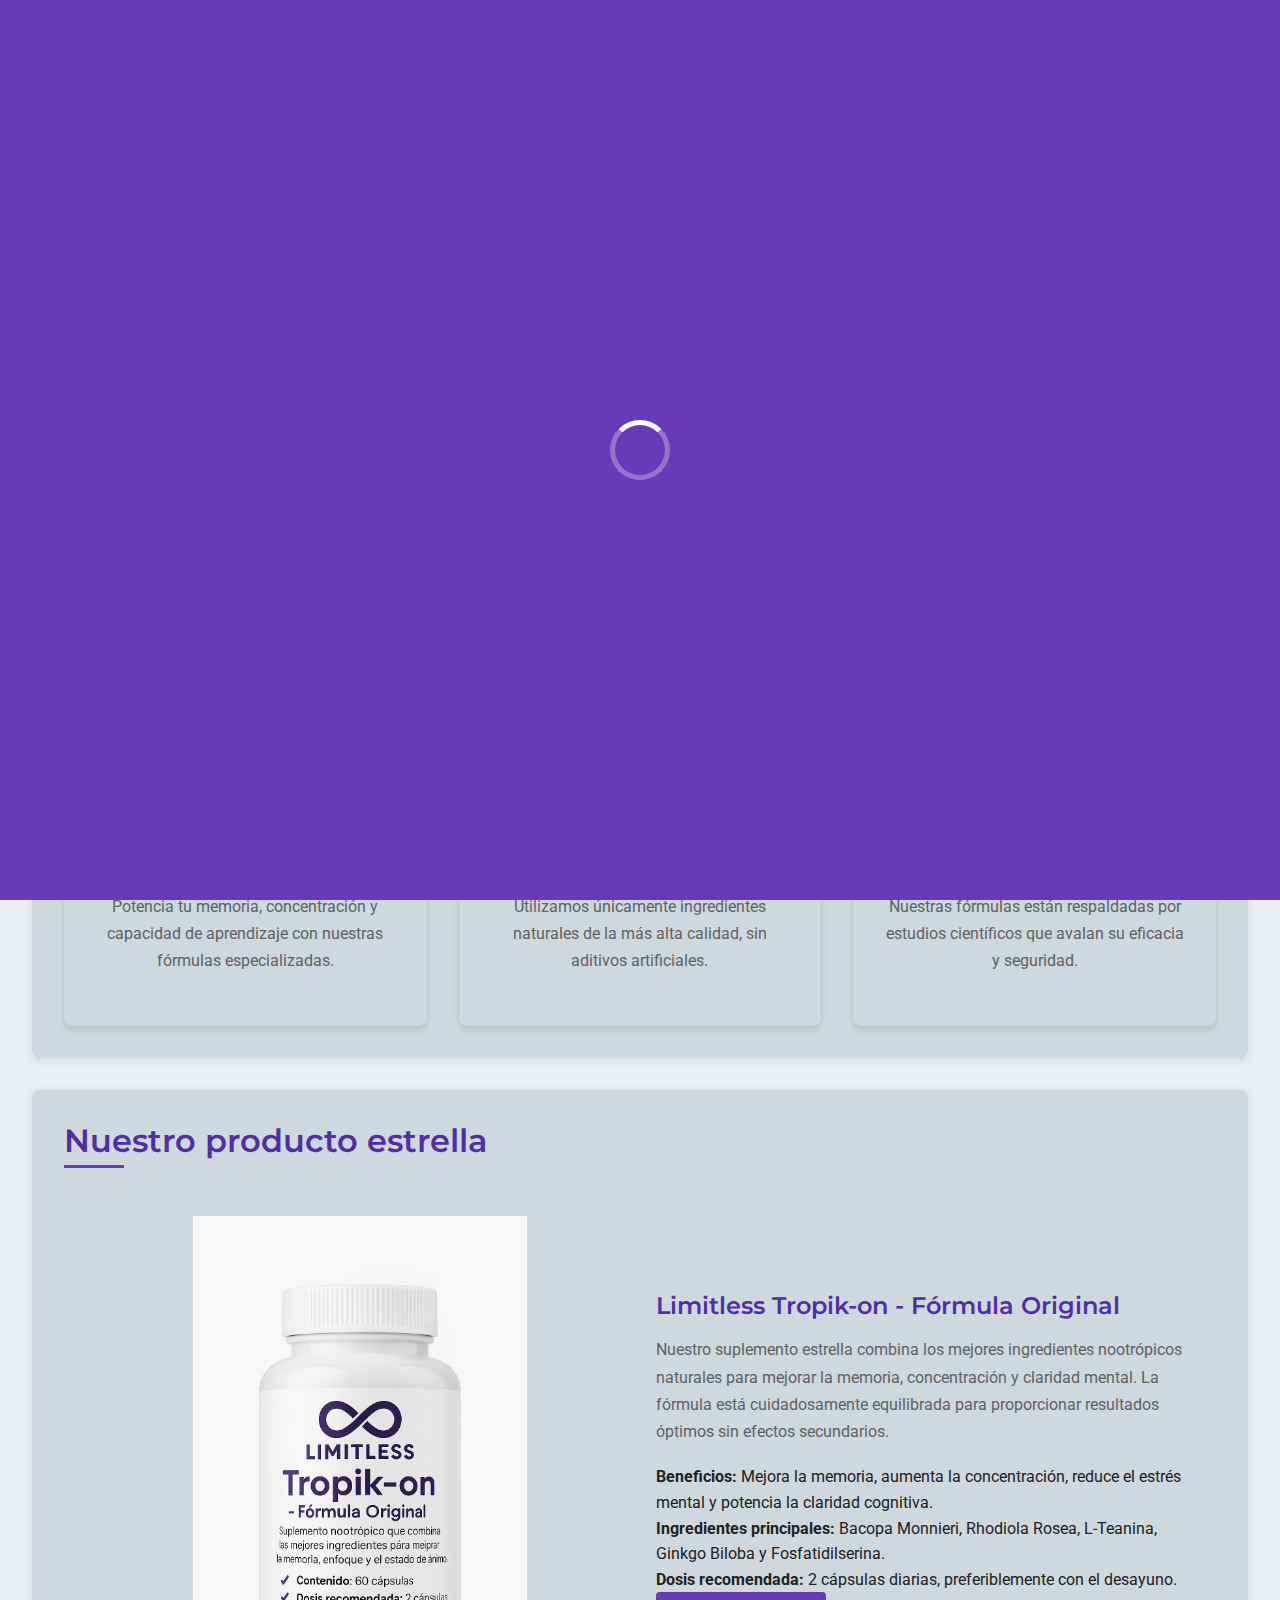
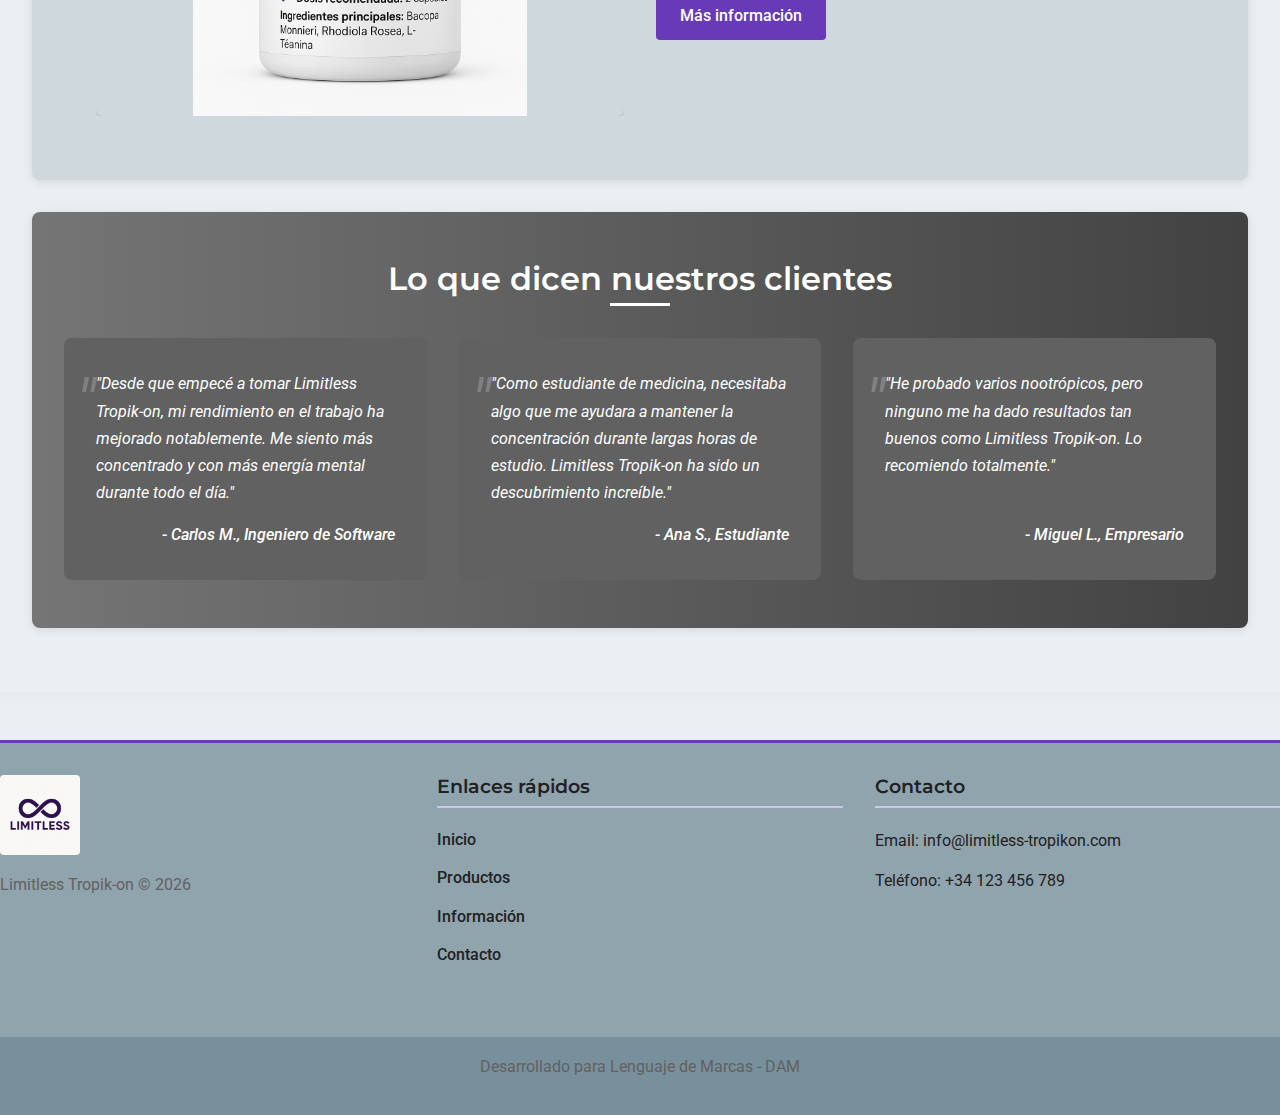
<file: index.html>
<!DOCTYPE html>
<html lang="es">
<head>
    <meta charset="UTF-8">
    <meta name="viewport" content="width=device-width, initial-scale=1.0">
    <title>Limitless Tropik-on | Suplementos Nootrópicos</title>
    <link rel="stylesheet" href="css/styles.css">
    <link rel="stylesheet" href="https://cdnjs.cloudflare.com/ajax/libs/font-awesome/6.4.0/css/all.min.css">
</head>
<body class="page-grid">
    <header>
        <div class="logo-container">
            <img src="img/logo.png" alt="Logo Limitless Tropik-on" class="logo">
            <h1>Limitless Tropik-on</h1>
        </div>
        <button class="mobile-menu-btn">☰</button>
    </header>
    
    <nav>
        <ul>
            <li><a href="index.html">Inicio</a></li>
            <li><a href="productos.html">Productos</a></li>
            <li><a href="informacion.html">Información</a></li>
            <li><a href="contacto.html">Contacto</a></li>
        </ul>
    </nav>
    
    <main>
        <section class="hero fade-in">
            <h2>Desbloquea todo tu potencial mental</h2>
            <p>Descubre nuestra gama de suplementos nootrópicos diseñados para mejorar tu rendimiento cognitivo, memoria y concentración de forma natural.</p>
            <a href="productos.html" class="btn">Ver productos</a>
        </section>
        
        <section class="beneficios">
            <h2>¿Por qué elegir Limitless Tropik-on?</h2>
            <p>Nuestros suplementos están diseñados con los mejores ingredientes naturales para potenciar tu rendimiento cognitivo sin efectos secundarios.</p>
            
            <div class="beneficios-container">
                <article>
                    <i class="fas fa-brain"></i>
                    <h3>Mejora cognitiva</h3>
                    <p>Potencia tu memoria, concentración y capacidad de aprendizaje con nuestras fórmulas especializadas.</p>
                </article>
                
                <article>
                    <i class="fas fa-leaf"></i>
                    <h3>100% Natural</h3>
                    <p>Utilizamos únicamente ingredientes naturales de la más alta calidad, sin aditivos artificiales.</p>
                </article>
                
                <article>
                    <i class="fas fa-flask"></i>
                    <h3>Respaldo científico</h3>
                    <p>Nuestras fórmulas están respaldadas por estudios científicos que avalan su eficacia y seguridad.</p>
                </article>
            </div>
        </section>
        
        <section class="producto-destacado">
            <h2>Nuestro producto estrella</h2>
            
            <div class="producto-card">
                <figure>
                    <img src="img/formulaoriginal.png" alt="Limitless Tropik-on - Fórmula Original">
                </figure>
                
                <div class="producto-info">
                    <h3>Limitless Tropik-on - Fórmula Original</h3>
                    <p>Nuestro suplemento estrella combina los mejores ingredientes nootrópicos naturales para mejorar la memoria, concentración y claridad mental. La fórmula está cuidadosamente equilibrada para proporcionar resultados óptimos sin efectos secundarios.</p>
                    
                    <ul>
                        <li><strong>Beneficios:</strong> Mejora la memoria, aumenta la concentración, reduce el estrés mental y potencia la claridad cognitiva.</li>
                        <li><strong>Ingredientes principales:</strong> Bacopa Monnieri, Rhodiola Rosea, L-Teanina, Ginkgo Biloba y Fosfatidilserina.</li>
                        <li><strong>Dosis recomendada:</strong> 2 cápsulas diarias, preferiblemente con el desayuno.</li>
                    </ul>
                    
                    <a href="productos.html" class="btn">Más información</a>
                </div>
            </div>
        </section>
        
        <section class="testimonios">
            <h2>Lo que dicen nuestros clientes</h2>
            
            <div class="testimonios-container">
                <blockquote>
                    <p>"Desde que empecé a tomar Limitless Tropik-on, mi rendimiento en el trabajo ha mejorado notablemente. Me siento más concentrado y con más energía mental durante todo el día."</p>
                    <cite>- Carlos M., Ingeniero de Software</cite>
                </blockquote>
                
                <blockquote>
                    <p>"Como estudiante de medicina, necesitaba algo que me ayudara a mantener la concentración durante largas horas de estudio. Limitless Tropik-on ha sido un descubrimiento increíble."</p>
                    <cite>- Ana S., Estudiante</cite>
                </blockquote>
                
                <blockquote>
                    <p>"He probado varios nootrópicos, pero ninguno me ha dado resultados tan buenos como Limitless Tropik-on. Lo recomiendo totalmente."</p>
                    <cite>- Miguel L., Empresario</cite>
                </blockquote>
            </div>
        </section>
    </main>
    
    <footer>
        <div class="footer-container">
            <div class="footer-logo">
                <img src="img/logo.png" alt="Logo Limitless Tropik-on" class="logo-footer">
                <p>Limitless Tropik-on &copy; <span id="currentYear">2024</span></p>
            </div>
            <div class="footer-links">
                <h4>Enlaces rápidos</h4>
                <ul>
                    <li><a href="index.html">Inicio</a></li>
                    <li><a href="productos.html">Productos</a></li>
                    <li><a href="informacion.html">Información</a></li>
                    <li><a href="contacto.html">Contacto</a></li>
                </ul>
            </div>
            <div class="footer-contacto">
                <h4>Contacto</h4>
                <p>Email: info@limitless-tropikon.com</p>
                <p>Teléfono: +34 123 456 789</p>
            </div>
        </div>
        <div class="copyright">
            <p>Desarrollado para Lenguaje de Marcas - DAM</p>
        </div>
    </footer>
    
    <script src="js/script.js"></script>
</body>
</html>
</file>
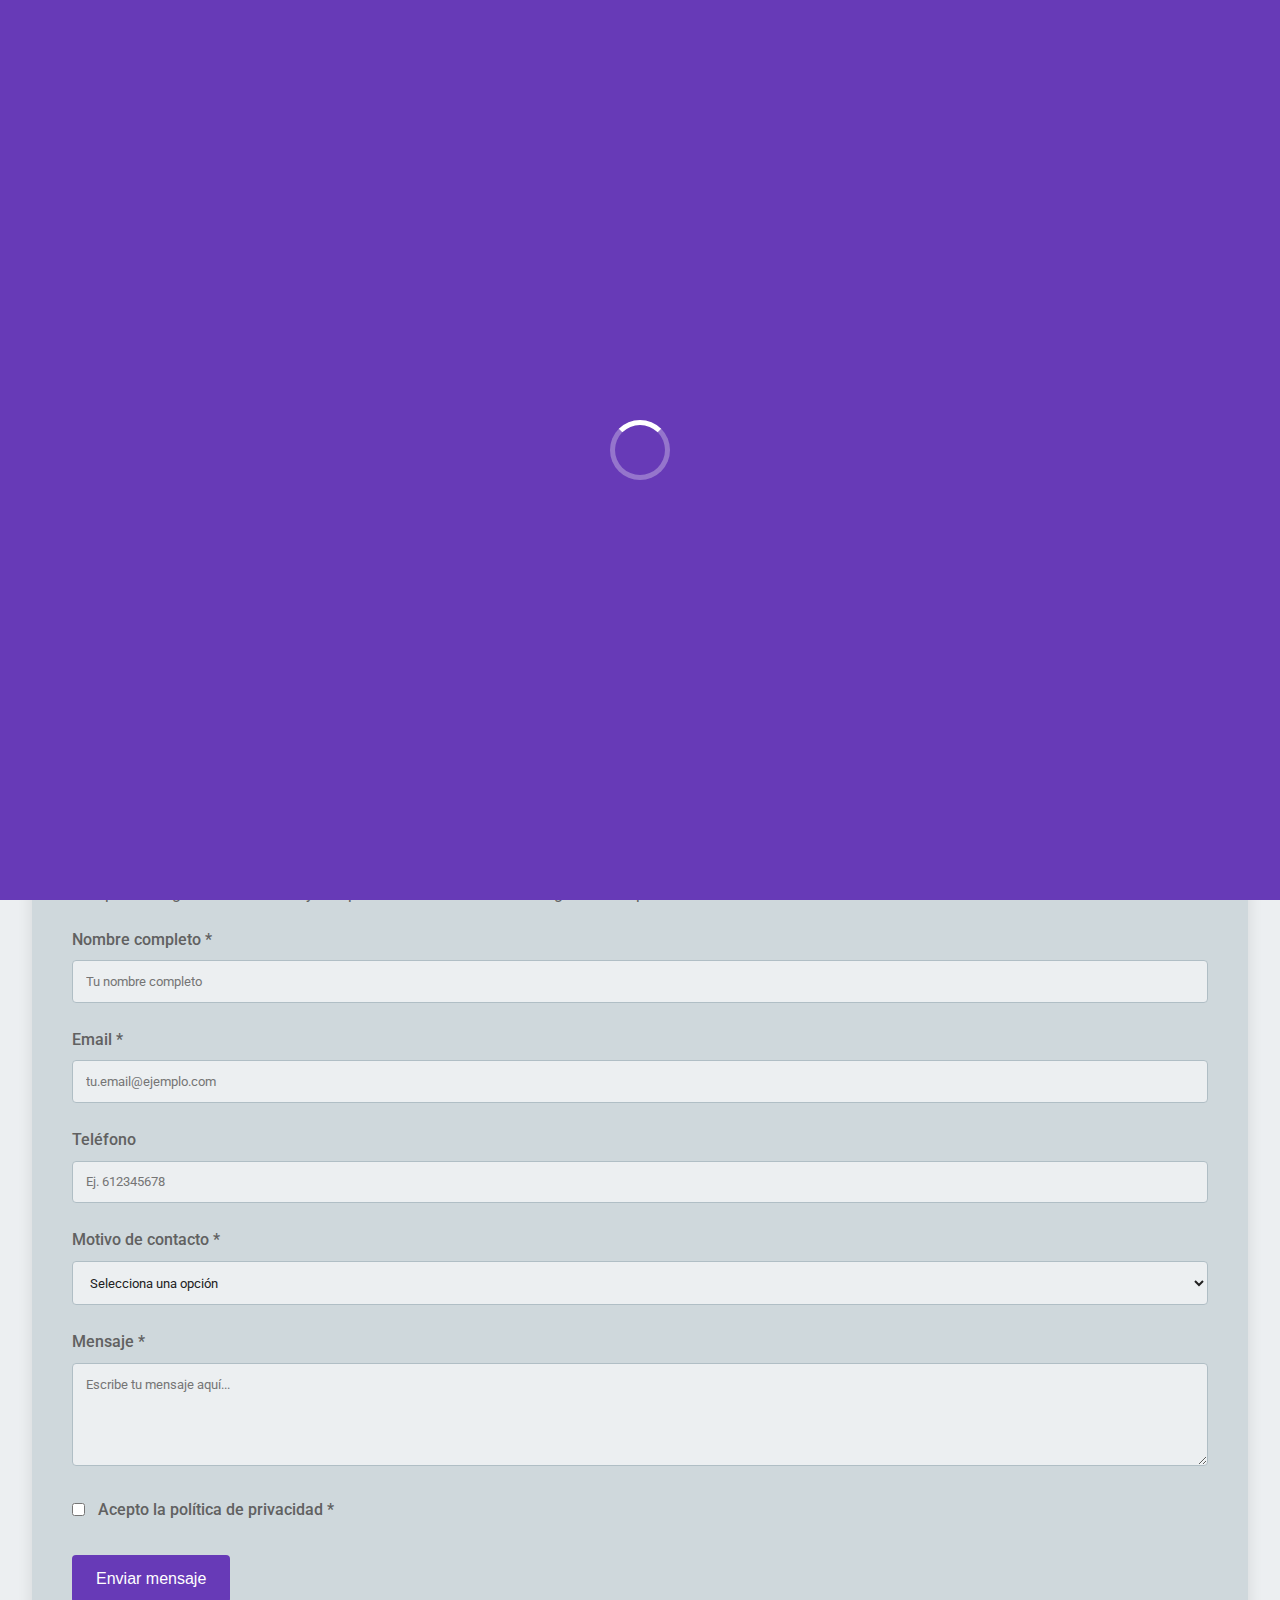
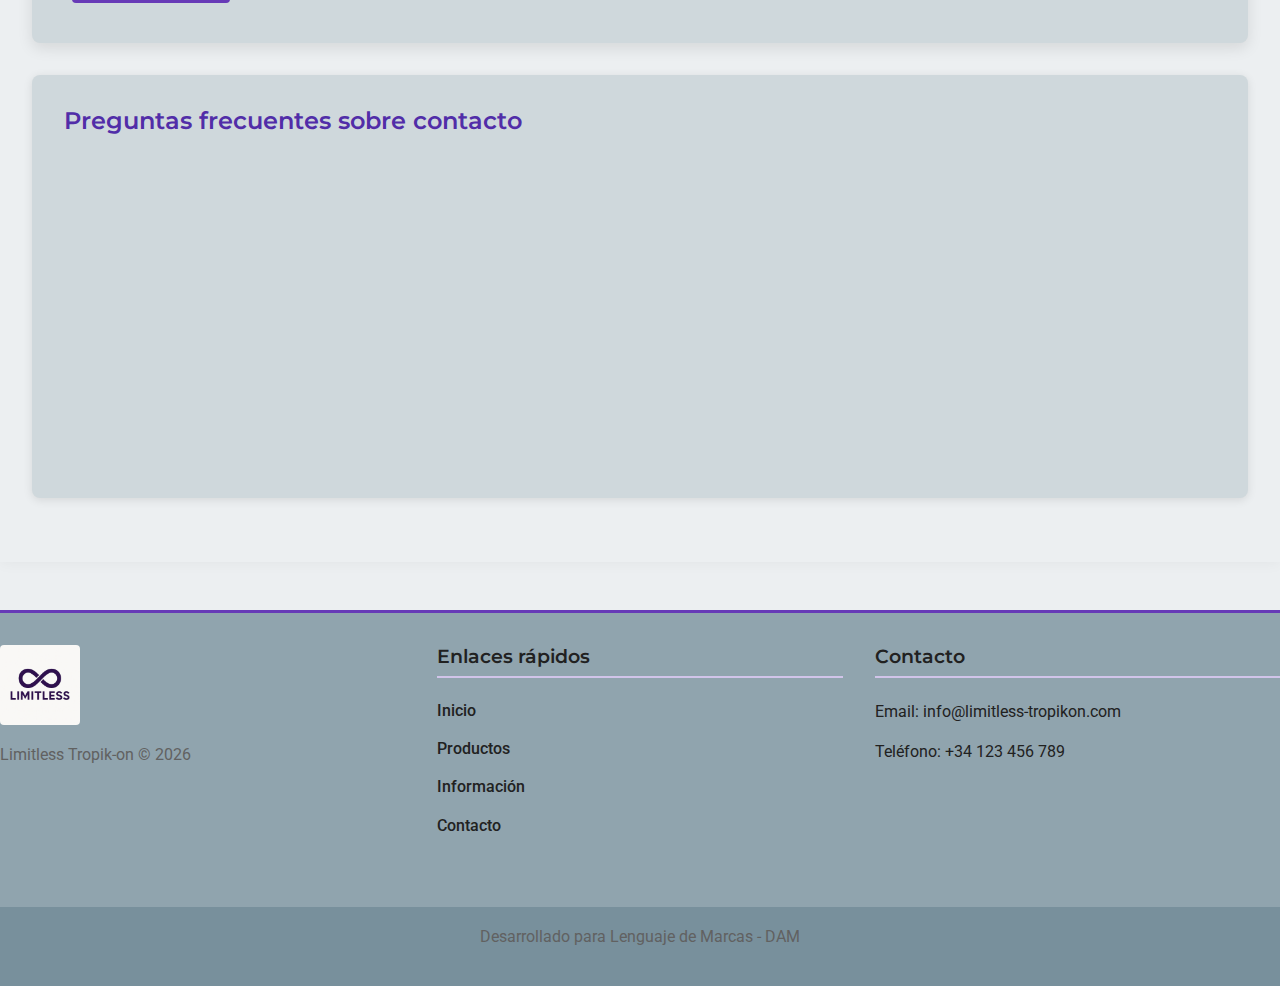
<file: contacto.html>
<!DOCTYPE html>
<html lang="es">
<head>
    <meta charset="UTF-8">
    <meta name="viewport" content="width=device-width, initial-scale=1.0">
    <title>Contacto | Limitless Tropik-on</title>
    <link rel="stylesheet" href="css/styles.css">
    <link rel="stylesheet" href="https://cdnjs.cloudflare.com/ajax/libs/font-awesome/6.4.0/css/all.min.css">
</head>
<body class="page-grid">
    <header>
        <div class="logo-container">
            <img src="img/logo.png" alt="Logo Limitless Tropik-on" class="logo">
            <h1>Limitless Tropik-on</h1>
        </div>
        <button class="mobile-menu-btn">☰</button>
    </header>
    
    <nav>
        <ul>
            <li><a href="index.html">Inicio</a></li>
            <li><a href="productos.html">Productos</a></li>
            <li><a href="informacion.html">Información</a></li>
            <li><a href="contacto.html">Contacto</a></li>
        </ul>
    </nav>
    
    <main>
        <section class="contacto-header fade-in">
            <h2>Contacta con nosotros</h2>
            <p>Si tienes alguna pregunta sobre nuestros productos o necesitas asesoramiento personalizado, no dudes en contactarnos. Estaremos encantados de ayudarte.</p>
        </section>
        
        <section class="contacto-info">
            <div class="info-contacto">
                <h3>Información de contacto</h3>
                <ul>
                    <li><i class="fas fa-envelope"></i> Email: info@limitless-tropikon.com</li>
                    <li><i class="fas fa-phone"></i> Teléfono: +34 123 456 789</li>
                    <li><i class="fas fa-clock"></i> Horario de atención: Lunes a Viernes, 9:00 - 18:00</li>
                </ul>
            </div>
            
            <div class="redes-sociales">
                <h3>Síguenos en redes sociales</h3>
                <ul class="social-links">
                    <li><a href="https://facebook.com" target="_blank"><i class="fab fa-facebook"></i> Facebook</a></li>
                    <li><a href="https://instagram.com" target="_blank"><i class="fab fa-instagram"></i> Instagram</a></li>
                    <li><a href="https://twitter.com" target="_blank"><i class="fab fa-twitter"></i> Twitter</a></li>
                </ul>
            </div>
        </section>
        
        <section class="formulario-contacto">
            <h3>Formulario de contacto</h3>
            <p>Completa el siguiente formulario y nos pondremos en contacto contigo lo antes posible.</p>
            
            <form id="contactForm" action="#" method="post">
                <div class="form-group">
                    <label for="nombre">Nombre completo *</label>
                    <input type="text" id="nombre" name="nombre" placeholder="Tu nombre completo" required>
                </div>
                
                <div class="form-group">
                    <label for="email">Email *</label>
                    <input type="email" id="email" name="email" placeholder="tu.email@ejemplo.com" required>
                </div>
                
                <div class="form-group">
                    <label for="telefono">Teléfono</label>
                    <input type="tel" id="telefono" name="telefono" placeholder="Ej. 612345678">
                </div>
                
                <div class="form-group">
                    <label for="motivo">Motivo de contacto *</label>
                    <select id="motivo" name="motivo" required>
                        <option value="">Selecciona una opción</option>
                        <option value="informacion">Solicitar información</option>
                        <option value="asesoramiento">Asesoramiento personalizado</option>
                        <option value="problema">Reportar un problema</option>
                        <option value="otro">Otro</option>
                    </select>
                </div>
                
                <div class="form-group">
                    <label for="mensaje">Mensaje *</label>
                    <textarea id="mensaje" name="mensaje" rows="5" placeholder="Escribe tu mensaje aquí..." required></textarea>
                </div>
                
                <div class="form-group checkbox">
                    <input type="checkbox" id="privacidad" name="privacidad" required>
                    <label for="privacidad">Acepto la política de privacidad *</label>
                </div>
                
                <div class="form-submit">
                    <button type="submit" class="btn">Enviar mensaje</button>
                </div>
                
                <div id="formMessage" class="form-message">
                    <!-- Aquí se mostrará el mensaje de confirmación con JavaScript -->
                </div>
            </form>
        </section>
        
        <section class="preguntas-contacto">
            <h3>Preguntas frecuentes sobre contacto</h3>
            <div class="faq">
                <h4>¿Cuánto tardarán en responderme?</h4>
                <p>Intentamos responder a todas las consultas en un plazo máximo de 24-48 horas laborables.</p>
            </div>
            <div class="faq">
                <h4>¿Ofrecen asesoramiento personalizado?</h4>
                <p>Sí, nuestro equipo de expertos puede ofrecerte un asesoramiento adaptado a tus necesidades específicas.</p>
            </div>
        </section>
    </main>
    
    <footer>
        <div class="footer-container">
            <div class="footer-logo">
                <img src="img/logo.png" alt="Logo Limitless Tropik-on" class="logo-footer">
                <p>Limitless Tropik-on &copy; <span id="currentYear">2024</span></p>
            </div>
            <div class="footer-links">
                <h4>Enlaces rápidos</h4>
                <ul>
                    <li><a href="index.html">Inicio</a></li>
                    <li><a href="productos.html">Productos</a></li>
                    <li><a href="informacion.html">Información</a></li>
                    <li><a href="contacto.html">Contacto</a></li>
                </ul>
            </div>
            <div class="footer-contacto">
                <h4>Contacto</h4>
                <p>Email: info@limitless-tropikon.com</p>
                <p>Teléfono: +34 123 456 789</p>
            </div>
        </div>
        <div class="copyright">
            <p>Desarrollado para Lenguaje de Marcas - DAM</p>
        </div>
    </footer>
    
    <script src="js/script.js"></script>
</body>
</html>
</file>
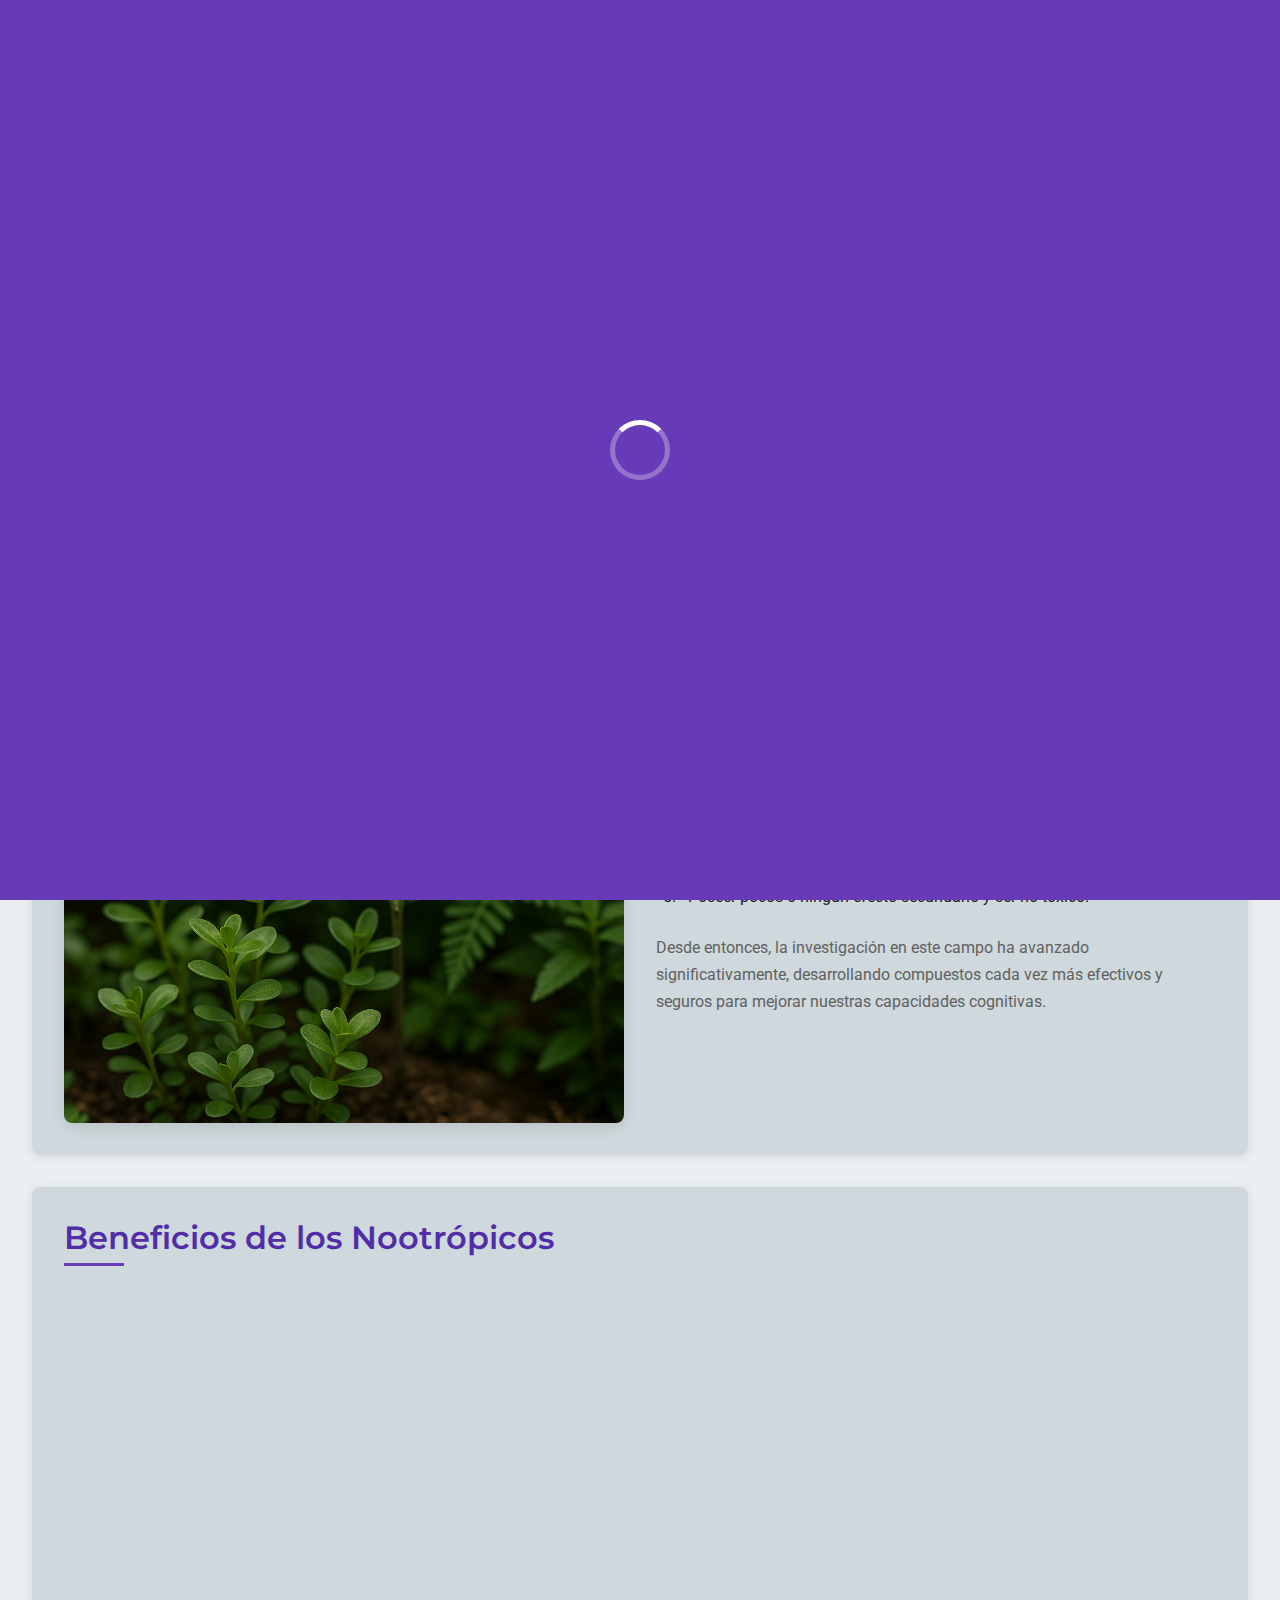
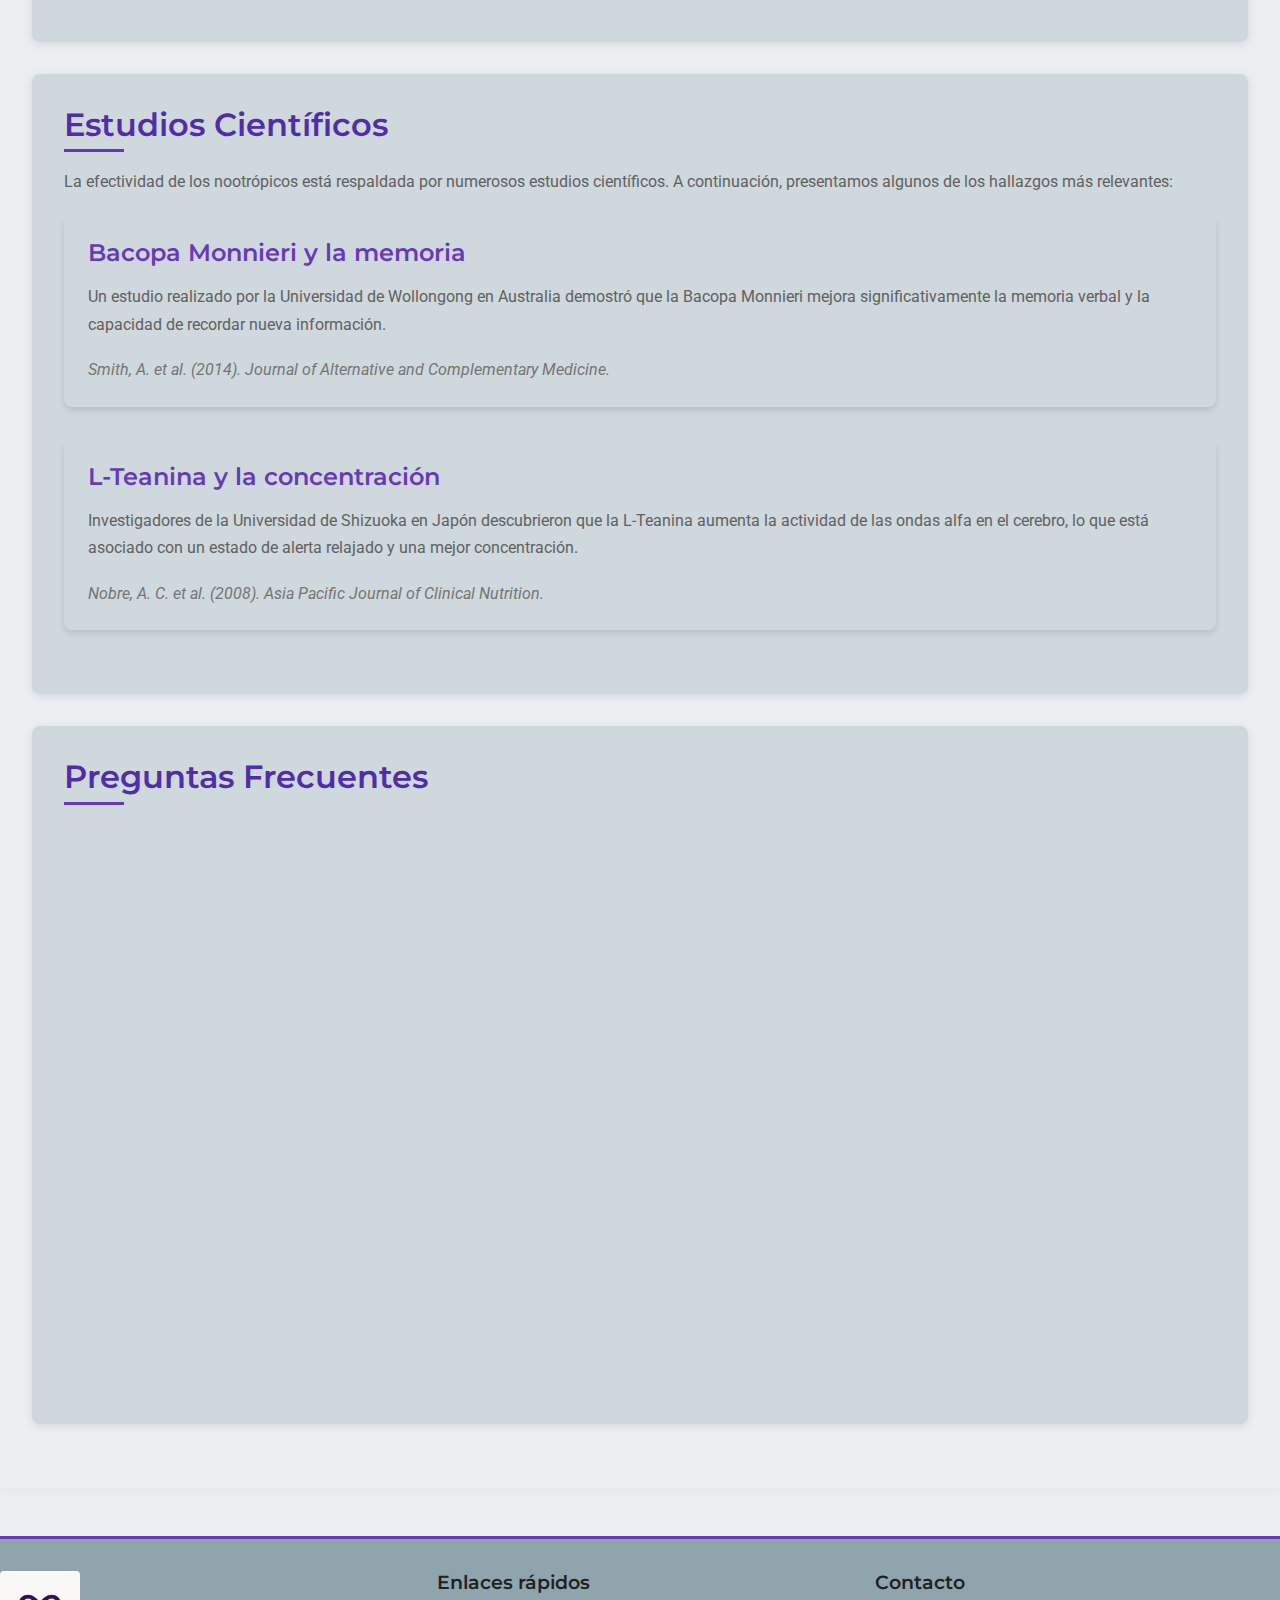
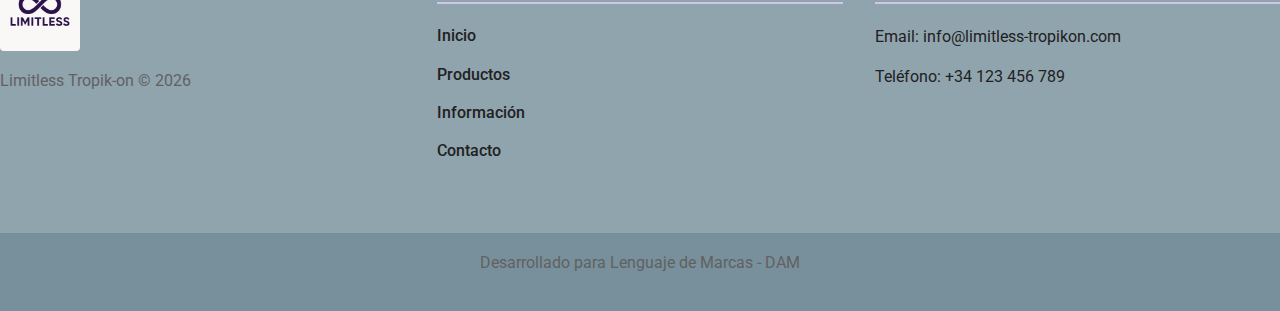
<file: informacion.html>
<!DOCTYPE html>
<html lang="es">
<head>
    <meta charset="UTF-8">
    <meta name="viewport" content="width=device-width, initial-scale=1.0">
    <title>Información | Limitless Tropik-on</title>
    <link rel="stylesheet" href="css/styles.css">
    <link rel="stylesheet" href="https://cdnjs.cloudflare.com/ajax/libs/font-awesome/6.4.0/css/all.min.css">
</head>
<body class="page-grid">
    <header>
        <div class="logo-container">
            <img src="img/logo.png" alt="Logo Limitless Tropik-on" class="logo">
            <h1>Limitless Tropik-on</h1>
        </div>
        <button class="mobile-menu-btn">☰</button>
    </header>
    
    <nav>
        <ul>
            <li><a href="index.html">Inicio</a></li>
            <li><a href="productos.html">Productos</a></li>
            <li><a href="informacion.html">Información</a></li>
            <li><a href="contacto.html">Contacto</a></li>
        </ul>
    </nav>
    
    <main>
        <section class="info-header fade-in">
            <h2>¿Qué son los Nootrópicos?</h2>
            <p>Los nootrópicos son suplementos, fármacos o alimentos que mejoran las funciones cognitivas, particularmente las funciones ejecutivas, la memoria, la creatividad o la motivación, en individuos sanos.</p>
        </section>
        
        <section class="info-historia">
            <h2>Historia de los Nootrópicos</h2>
            <div class="info-content">
                <img src="img/plantanoor.png" alt="Historia de los nootrópicos" class="info-img">
                <div class="info-texto">
                    <p>El término "nootrópico" fue acuñado por el Dr. Corneliu E. Giurgea en 1972, quien estableció que para que una sustancia sea considerada nootrópica debe:</p>
                    <ol>
                        <li>Mejorar la memoria y la capacidad de aprendizaje.</li>
                        <li>Ayudar a la función cerebral bajo condiciones disruptivas.</li>
                        <li>Proteger el cerebro del daño físico o químico.</li>
                        <li>Mejorar la eficacia de los mecanismos de control corticales.</li>
                        <li>Poseer pocos o ningún efecto secundario y ser no tóxico.</li>
                    </ol>
                    <p>Desde entonces, la investigación en este campo ha avanzado significativamente, desarrollando compuestos cada vez más efectivos y seguros para mejorar nuestras capacidades cognitivas.</p>
                </div>
            </div>
        </section>
        
        <section class="beneficios-detallados">
            <h2>Beneficios de los Nootrópicos</h2>
            <div class="beneficios-grid">
                <article class="beneficio-card">
                    <h3>Mejora cognitiva</h3>
                    <p>Los nootrópicos pueden mejorar diversas funciones cognitivas como la memoria, la atención, la concentración y la velocidad de procesamiento mental.</p>
                </article>
                <article class="beneficio-card">
                    <h3>Neuroprotección</h3>
                    <p>Muchos nootrópicos tienen propiedades antioxidantes que protegen las células cerebrales del daño oxidativo y otros tipos de agresiones.</p>
                </article>
                <article class="beneficio-card">
                    <h3>Reducción del estrés</h3>
                    <p>Algunos nootrópicos tienen efectos adaptógenos que ayudan al cuerpo a manejar mejor el estrés físico y mental.</p>
                </article>
                <article class="beneficio-card">
                    <h3>Mejora del estado de ánimo</h3>
                    <p>Ciertos nootrópicos pueden influir positivamente en los neurotransmisores relacionados con el estado de ánimo, como la serotonina y la dopamina.</p>
                </article>
            </div>
        </section>
        
        <section class="estudios-cientificos">
            <h2>Estudios Científicos</h2>
            <p>La efectividad de los nootrópicos está respaldada por numerosos estudios científicos. A continuación, presentamos algunos de los hallazgos más relevantes:</p>
            <div class="estudio">
                <h3>Bacopa Monnieri y la memoria</h3>
                <p>Un estudio realizado por la Universidad de Wollongong en Australia demostró que la Bacopa Monnieri mejora significativamente la memoria verbal y la capacidad de recordar nueva información.</p>
                <cite>Smith, A. et al. (2014). Journal of Alternative and Complementary Medicine.</cite>
            </div>
            <div class="estudio">
                <h3>L-Teanina y la concentración</h3>
                <p>Investigadores de la Universidad de Shizuoka en Japón descubrieron que la L-Teanina aumenta la actividad de las ondas alfa en el cerebro, lo que está asociado con un estado de alerta relajado y una mejor concentración.</p>
                <cite>Nobre, A. C. et al. (2008). Asia Pacific Journal of Clinical Nutrition.</cite>
            </div>
        </section>
        
        <section class="preguntas-frecuentes">
            <h2>Preguntas Frecuentes</h2>
            <div class="faq">
                <h3>¿Los nootrópicos son seguros?</h3>
                <p>La mayoría de los nootrópicos, especialmente los de origen natural, se consideran seguros cuando se toman en las dosis recomendadas. Sin embargo, como con cualquier suplemento, es importante consultar con un profesional de la salud antes de empezar a tomarlos.</p>
            </div>
            <div class="faq">
                <h3>¿Cuánto tiempo tardan en hacer efecto?</h3>
                <p>Algunos nootrópicos pueden producir efectos inmediatos, mientras que otros requieren un uso continuado durante semanas para mostrar resultados óptimos. Es importante ser paciente y consistente con su uso.</p>
            </div>
            <div class="faq">
                <h3>¿Pueden tomarse a largo plazo?</h3>
                <p>Muchos nootrópicos son adecuados para el uso a largo plazo, pero es recomendable hacer descansos periódicos para evitar la tolerancia y permitir que el cuerpo se reequilibre.</p>
            </div>
        </section>
    </main>
    
    <footer>
        <div class="footer-container">
            <div class="footer-logo">
                <img src="img/logo.png" alt="Logo Limitless Tropik-on" class="logo-footer">
                <p>Limitless Tropik-on &copy; <span id="currentYear">2024</span></p>
            </div>
            <div class="footer-links">
                <h4>Enlaces rápidos</h4>
                <ul>
                    <li><a href="index.html">Inicio</a></li>
                    <li><a href="productos.html">Productos</a></li>
                    <li><a href="informacion.html">Información</a></li>
                    <li><a href="contacto.html">Contacto</a></li>
                </ul>
            </div>
            <div class="footer-contacto">
                <h4>Contacto</h4>
                <p>Email: info@limitless-tropikon.com</p>
                <p>Teléfono: +34 123 456 789</p>
            </div>
        </div>
        <div class="copyright">
            <p>Desarrollado para Lenguaje de Marcas - DAM</p>
        </div>
    </footer>
    
    <script src="js/script.js"></script>
</body>
</html>
</file>
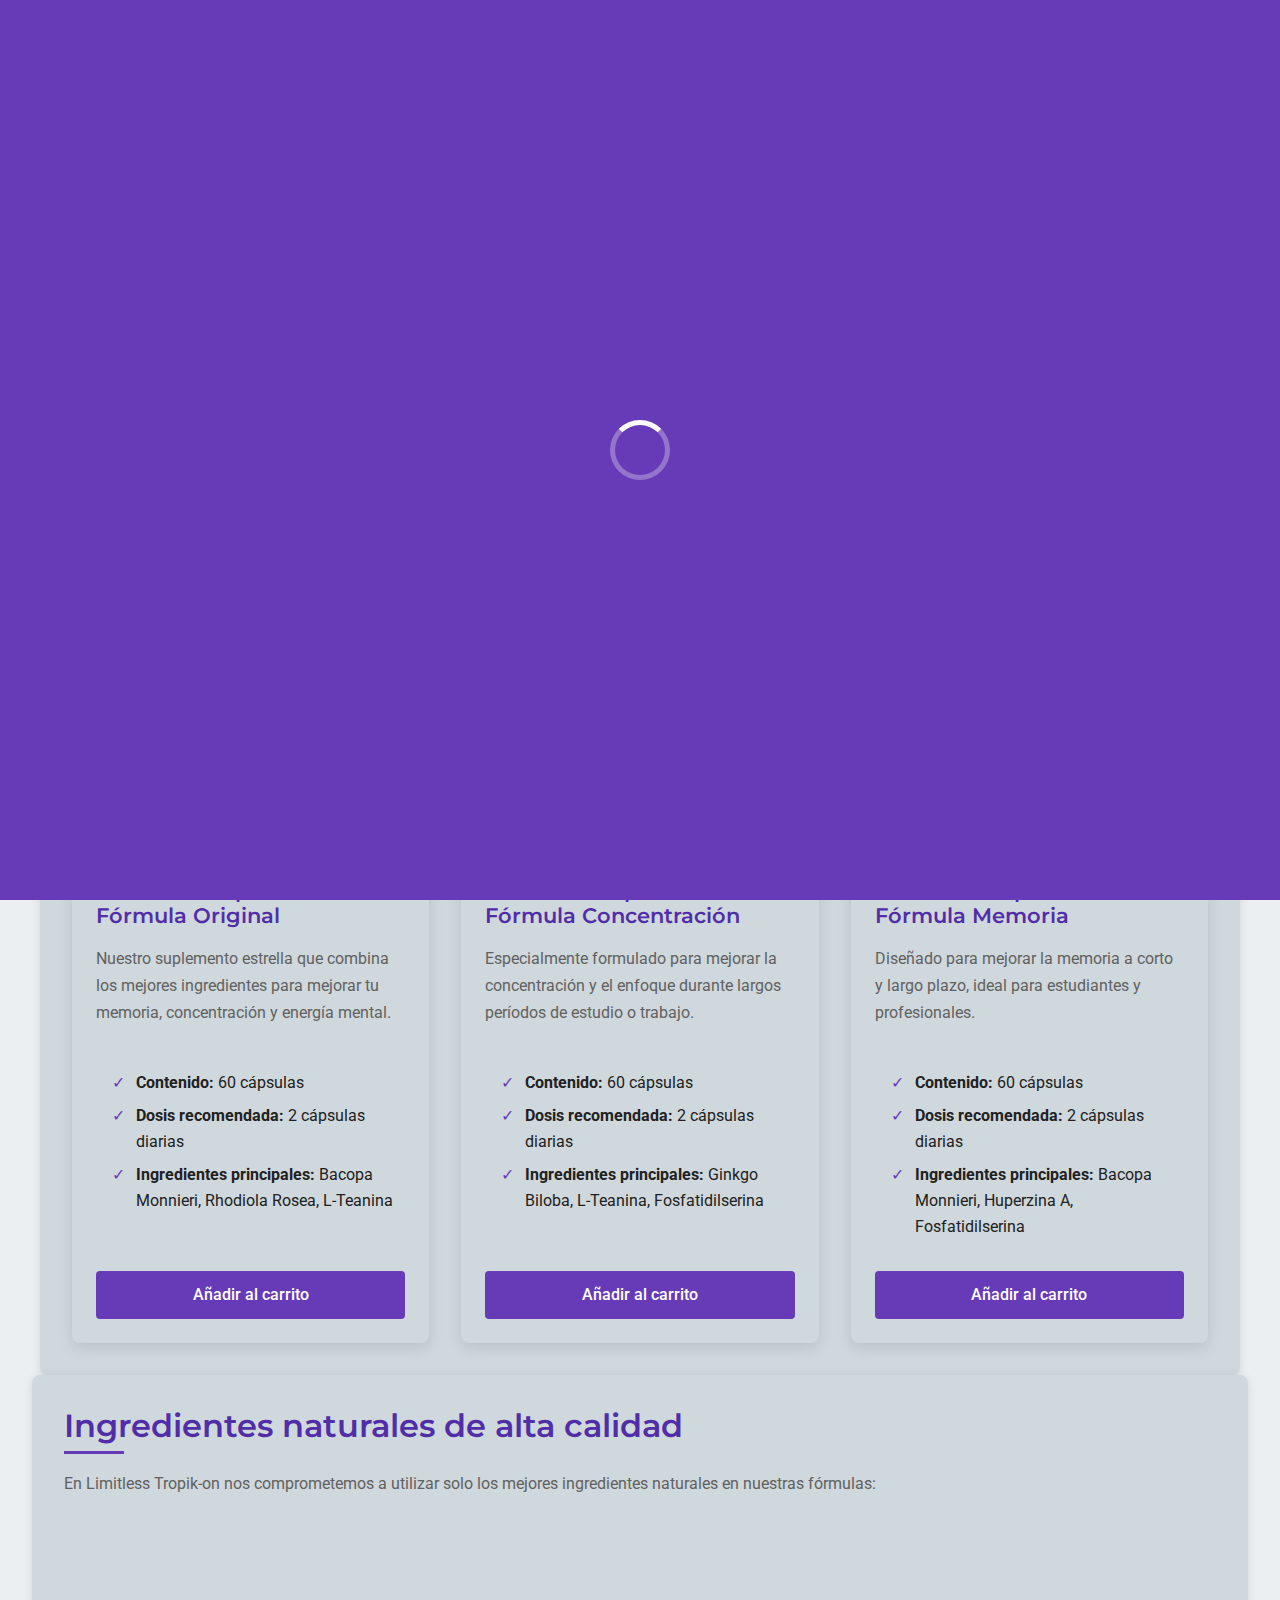
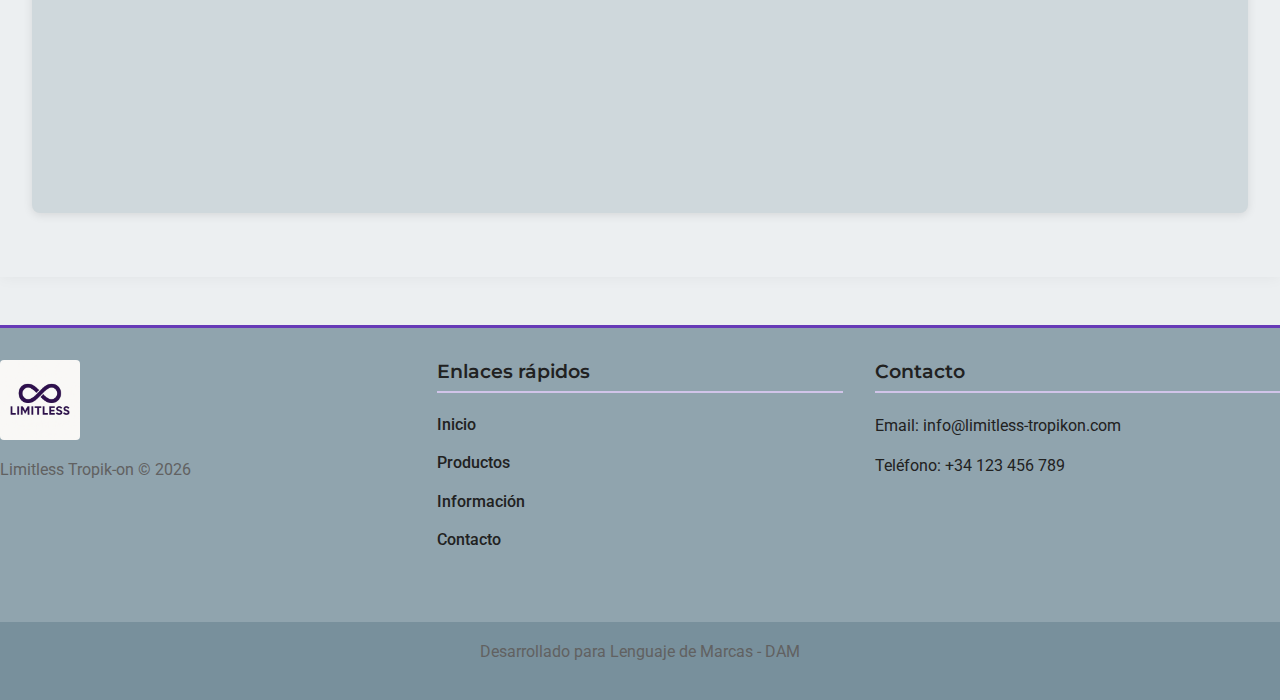
<file: productos.html>
<!DOCTYPE html>
<html lang="es">
<head>
    <meta charset="UTF-8">
    <meta name="viewport" content="width=device-width, initial-scale=1.0">
    <title>Productos | Limitless Tropik-on</title>
    <link rel="stylesheet" href="css/styles.css">
    <link rel="stylesheet" href="https://cdnjs.cloudflare.com/ajax/libs/font-awesome/6.4.0/css/all.min.css">
</head>
<body class="page-grid">
    <header>
        <div class="logo-container">
            <img src="img/logo.png" alt="Logo Limitless Tropik-on" class="logo">
            <h1>Limitless Tropik-on</h1>
        </div>
        <button class="mobile-menu-btn">☰</button>
    </header>
    
    <nav>
        <ul>
            <li><a href="index.html">Inicio</a></li>
            <li><a href="productos.html">Productos</a></li>
            <li><a href="informacion.html">Información</a></li>
            <li><a href="contacto.html">Contacto</a></li>
        </ul>
    </nav>
    
    <main>
        <section class="productos-header fade-in">
            <h2>Nuestros Productos</h2>
            <p>Descubre nuestra gama de suplementos nootrópicos diseñados para potenciar tu rendimiento cognitivo.</p>
        </section>
        
        <section class="catalogo-productos">
            <article class="producto">
                <img src="img/formulaoriginal.png" alt="Limitless Tropik-on - Fórmula Original">
                <div class="producto-detalle">
                    <h3>Limitless Tropik-on - Fórmula Original</h3>
                    <p class="descripcion">Nuestro suplemento estrella que combina los mejores ingredientes para mejorar tu memoria, concentración y energía mental.</p>
                    <ul class="caracteristicas">
                        <li><strong>Contenido:</strong> 60 cápsulas</li>
                        <li><strong>Dosis recomendada:</strong> 2 cápsulas diarias</li>
                        <li><strong>Ingredientes principales:</strong> Bacopa Monnieri, Rhodiola Rosea, L-Teanina</li>
                    </ul>
                    <a href="#" class="btn">Más información</a>
                </div>
            </article>
            
            <article class="producto">
                <img src="img/formulaconcentracion.png" alt="Limitless Tropik-on - Fórmula Concentración">
                <div class="producto-detalle">
                    <h3>Limitless Tropik-on - Fórmula Concentración</h3>
                    <p class="descripcion">Especialmente formulado para mejorar la concentración y el enfoque durante largos períodos de estudio o trabajo.</p>
                    <ul class="caracteristicas">
                        <li><strong>Contenido:</strong> 60 cápsulas</li>
                        <li><strong>Dosis recomendada:</strong> 2 cápsulas diarias</li>
                        <li><strong>Ingredientes principales:</strong> Ginkgo Biloba, L-Teanina, Fosfatidilserina</li>
                    </ul>
                    <a href="#" class="btn">Más información</a>
                </div>
            </article>
            
            <article class="producto">
                <img src="img/formulamemoria.png" alt="Limitless Tropik-on - Fórmula Memoria">
                <div class="producto-detalle">
                    <h3>Limitless Tropik-on - Fórmula Memoria</h3>
                    <p class="descripcion">Diseñado para mejorar la memoria a corto y largo plazo, ideal para estudiantes y profesionales.</p>
                    <ul class="caracteristicas">
                        <li><strong>Contenido:</strong> 60 cápsulas</li>
                        <li><strong>Dosis recomendada:</strong> 2 cápsulas diarias</li>
                        <li><strong>Ingredientes principales:</strong> Bacopa Monnieri, Huperzina A, Fosfatidilserina</li>
                    </ul>
                    <a href="#" class="btn">Más información</a>
                </div>
            </article>
        </section>
        
        <section class="ingredientes">
            <h2>Ingredientes naturales de alta calidad</h2>
            <p>En Limitless Tropik-on nos comprometemos a utilizar solo los mejores ingredientes naturales en nuestras fórmulas:</p>
            <div class="ingredientes-grid">
                <div class="ingrediente">
                    <h4>Bacopa Monnieri</h4>
                    <p>Hierba tradicionalmente utilizada en la medicina ayurvédica que ayuda a mejorar la memoria y reduce la ansiedad.</p>
                </div>
                <div class="ingrediente">
                    <h4>Rhodiola Rosea</h4>
                    <p>Adaptógeno que ayuda al cuerpo a manejar el estrés y mejora la resistencia mental.</p>
                </div>
                <div class="ingrediente">
                    <h4>L-Teanina</h4>
                    <p>Aminoácido que promueve la relajación sin somnolencia, mejorando la concentración y atención.</p>
                </div>
                <div class="ingrediente">
                    <h4>Ginkgo Biloba</h4>
                    <p>Planta milenaria que mejora la circulación sanguínea cerebral y potencia las funciones cognitivas.</p>
                </div>
            </div>
        </section>
    </main>
    
    <footer>
        <div class="footer-container">
            <div class="footer-logo">
                <img src="img/logo.png" alt="Logo Limitless Tropik-on" class="logo-footer">
                <p>Limitless Tropik-on &copy; <span id="currentYear">2024</span></p>
            </div>
            <div class="footer-links">
                <h4>Enlaces rápidos</h4>
                <ul>
                    <li><a href="index.html">Inicio</a></li>
                    <li><a href="productos.html">Productos</a></li>
                    <li><a href="informacion.html">Información</a></li>
                    <li><a href="contacto.html">Contacto</a></li>
                </ul>
            </div>
            <div class="footer-contacto">
                <h4>Contacto</h4>
                <p>Email: info@limitless-tropikon.com</p>
                <p>Teléfono: +34 123 456 789</p>
            </div>
        </div>
        <div class="copyright">
            <p>Desarrollado para Lenguaje de Marcas - DAM</p>
        </div>
    </footer>
    
    <script src="js/script.js"></script>
</body>
</html>
</file>
<file: css/styles.css>
/* Estilos para el sitio web de Limitless Tropik-on */
/* Paleta de colores: Deep Purple y Blue Grey */

/* Importación de fuentes */
@import url('https://fonts.googleapis.com/css2?family=Montserrat:wght@400;500;600;700&family=Roboto:wght@300;400;500&display=swap');

/* Variables CSS para colores de la paleta */
:root {
    --deep-purple-primary: #673AB7;
    --deep-purple-dark: #512DA8;
    --deep-purple-light: #D1C4E9;
    --deep-purple-accent: #FFC107;
    --blue-grey-dark: #455A64;
    --blue-grey-light: #CFD8DC;
    --blue-grey-medium: #607D8B;
    --blue-grey-50: #ECEFF1;
    --blue-grey-100: #CFD8DC;
    --blue-grey-200: #B0BEC5;
    --blue-grey-300: #90A4AE;
    --blue-grey-400: #78909C;
    --grey-100: #F5F5F5;
    --grey-200: #EEEEEE;
    --grey-300: #E0E0E0;
    --grey-400: #BDBDBD;
    --grey-500: #9E9E9E;
    --grey-600: #757575;
    --grey-700: #616161;
    --grey-800: #424242;
    --grey-900: #212121;
    --text-dark: #212121;
    --text-medium: #757575;
    --text-light: #FFFFFF;
    --divider-color: #BDBDBD;
}

/* Reset básico */
* {
    margin: 0;
    padding: 0;
    box-sizing: border-box;
}

/* Estilos generales */
html {
    font-size: 16px;
    scroll-behavior: smooth;
}

body {
    font-family: 'Roboto', Arial, sans-serif;
    line-height: 1.6;
    color: var(--text-dark);
    background-color: var(--blue-grey-50);
    transition: background-color 0.5s ease;
    overflow-x: hidden;
    width: 100%;
}

/* Grid principal para toda la página */
.page-grid {
    display: grid;
    grid-template-rows: auto auto 1fr auto;
    min-height: 100vh;
}

/* Estilos para tema oscuro */
body.dark-theme {
    background-color: #303030;
    color: var(--text-light);
}

body.dark-theme header {
    background-color: var(--grey-800);
    border-bottom-color: var(--deep-purple-dark);
}

body.dark-theme .logo-container h1 {
    color: var(--text-light);
}

body.dark-theme main {
    background-color: var(--grey-700);
}

body.dark-theme footer {
    background-color: var(--grey-900);
}

body.dark-theme section {
    background-color: var(--grey-800);
    box-shadow: 0 2px 10px rgba(0,0,0,0.15);
}

body.dark-theme h1, 
body.dark-theme h2, 
body.dark-theme h3, 
body.dark-theme h4, 
body.dark-theme h5, 
body.dark-theme h6 {
    color: var(--deep-purple-light);
}

body.dark-theme p {
    color: #e0e0e0;
}

body.dark-theme .beneficios-container article,
body.dark-theme .producto-card,
body.dark-theme .producto,
body.dark-theme .ingrediente,
body.dark-theme .estudio,
body.dark-theme .faq,
body.dark-theme .info-contacto, 
body.dark-theme .redes-sociales,
body.dark-theme .formulario-contacto {
    background-color: var(--grey-700);
    box-shadow: 0 4px 6px rgba(0,0,0,0.3);
}

body.dark-theme .form-group label {
    color: #e0e0e0;
}

body.dark-theme .form-group input,
body.dark-theme .form-group select,
body.dark-theme .form-group textarea {
    background-color: #555;
    border-color: #666;
    color: #fff;
}

body.dark-theme .form-group input::placeholder,
body.dark-theme .form-group textarea::placeholder {
    color: #aaa;
}

body.dark-theme .form-group input:focus,
body.dark-theme .form-group select:focus,
body.dark-theme .form-group textarea:focus {
    border-color: var(--deep-purple-light);
    box-shadow: 0 0 0 2px rgba(209, 196, 233, 0.2);
}

body.dark-theme a {
    color: var(--deep-purple-light);
}

body.dark-theme a:hover {
    color: var(--text-light);
}

body.dark-theme .filtro-container {
    background-color: #444;
}

body.dark-theme #filtroProductos {
    background-color: #555;
    color: #fff;
    border-color: var(--deep-purple-light);
}

h1, h2, h3, h4, h5, h6 {
    font-family: 'Montserrat', sans-serif;
    font-weight: 600;
    margin-bottom: 1rem;
    color: var(--deep-purple-dark);
    line-height: 1.2;
}

h1 {
    font-size: 2.5rem;
}

h2 {
    font-size: 2rem;
    position: relative;
    padding-bottom: 0.5rem;
}

h2::after {
    content: '';
    position: absolute;
    left: 0;
    bottom: 0;
    width: 60px;
    height: 3px;
    background-color: var(--deep-purple-primary);
}

h3 {
    font-size: 1.5rem;
}

h4 {
    font-size: 1.2rem;
}

p {
    margin-bottom: 1.2rem;
    font-size: 1rem;
    line-height: 1.7;
    color: var(--grey-700);
}

a {
    text-decoration: none;
    color: var(--deep-purple-primary);
    transition: color 0.3s ease, transform 0.3s ease;
}

a:hover {
    color: var(--deep-purple-dark);
    text-decoration: underline;
}

ul {
    list-style: none;
}

img {
    max-width: 100%;
    height: auto;
    border-radius: 4px;
    transition: transform 0.3s ease;
    display: block;
}

/* Contenedores */
.container {
    width: 90%;
    max-width: 1200px;
    margin: 0 auto;
    padding: 0 1rem;
}

/* Header */
header {
    background-color: var(--blue-grey-200);
    padding: 1rem 2rem;
    box-shadow: 0 2px 5px rgba(0,0,0,0.1);
    position: sticky;
    top: 0;
    z-index: 100;
    display: flex;
    justify-content: space-between;
    align-items: center;
    border-bottom: 3px solid var(--deep-purple-primary);
}

.logo-container {
    display: flex;
    align-items: center;
    justify-content: center;
    margin-bottom: 0.5rem;
    flex-wrap: wrap;
}

.logo {
    max-width: 70px;
    margin-right: 1rem;
    transition: transform 0.3s ease;
}

.logo:hover {
    transform: scale(1.05);
}

.logo-container h1 {
    font-size: 1.8rem;
    color: var(--deep-purple-primary);
    text-transform: uppercase;
    letter-spacing: 1px;
}

/* Navegación */
nav {
    background: linear-gradient(to right, var(--deep-purple-primary), var(--deep-purple-dark));
    padding: 1rem;
    box-shadow: 0 2px 5px rgba(0,0,0,0.2);
    width: 100%;
}

nav ul {
    display: flex;
    justify-content: center;
    flex-wrap: wrap;
    gap: 0.5rem;
}

nav ul li {
    margin: 0 1rem;
    position: relative;
}

nav ul li a {
    color: var(--text-light);
    font-weight: 500;
    font-size: 1.1rem;
    padding: 0.5rem 0;
    display: block;
    position: relative;
    transition: transform 0.3s;
}

nav ul li a::after {
    content: '';
    position: absolute;
    width: 0;
    height: 2px;
    bottom: 0;
    left: 0;
    background-color: var(--text-light);
    transition: width 0.3s ease;
}

nav ul li a:hover {
    text-decoration: none;
    transform: translateY(-3px);
}

nav ul li a:hover::after {
    width: 100%;
}

/* Mobile Menu Button */
.mobile-menu-btn {
    display: none;
    background-color: var(--deep-purple-primary);
    color: white;
    border: none;
    border-radius: 4px;
    font-size: 1.5rem;
    width: 40px;
    height: 40px;
    cursor: pointer;
    transition: background-color 0.3s ease;
}

.mobile-menu-btn:hover {
    background-color: var(--deep-purple-dark);
}

/* Secciones principales */
main {
    padding: 2rem;
    background-color: var(--blue-grey-50);
    min-height: 70vh;
    box-shadow: 0 0 15px rgba(0,0,0,0.05);
    width: 100%;
}

section {
    background-color: var(--blue-grey-100);
    border-radius: 8px;
    margin-bottom: 2rem;
    padding: 2rem;
    box-shadow: 0 2px 10px rgba(0,0,0,0.1);
}

section:hover {
    transform: translateY(-5px);
    box-shadow: 0 5px 15px rgba(0,0,0,0.1);
}

/* Hero section */
.hero {
    text-align: center;
    padding: 4rem 2rem;
    background: linear-gradient(rgba(81, 45, 168, 0.8), rgba(81, 45, 168, 0.9)), 
                var(--deep-purple-primary);
    background-size: cover;
    background-position: center;
    color: var(--text-light);
    border-radius: 0;
    position: relative;
}

.hero h2, .hero p {
    color: var(--text-light);
    max-width: 800px;
    margin-left: auto;
    margin-right: auto;
}

.hero h2 {
    font-size: 2.5rem;
    margin-bottom: 1.5rem;
}

.hero h2::after {
    background-color: var(--text-light);
    margin: 0 auto;
    left: 0;
    right: 0;
}

.hero p {
    font-size: 1.2rem;
    margin-bottom: 2rem;
}

/* Botones */
.btn {
    display: inline-block;
    padding: 0.8rem 1.5rem;
    background-color: var(--deep-purple-primary);
    color: white;
    border: none;
    border-radius: 4px;
    cursor: pointer;
    font-weight: 500;
    transition: background-color 0.3s ease, transform 0.3s ease;
    text-align: center;
    line-height: 1.4;
    font-size: 1rem;
}

.btn:hover {
    background-color: var(--deep-purple-dark);
    transform: translateY(-3px);
    box-shadow: 0 4px 8px rgba(0,0,0,0.2);
    text-decoration: none;
    color: white;
}

.btn-secondary {
    background-color: var(--grey-500);
}

.btn-secondary:hover {
    background-color: var(--grey-600);
}

/* Beneficios section */
.beneficios {
    text-align: center;
}

.beneficios-container {
    display: grid;
    grid-template-columns: repeat(auto-fit, minmax(250px, 1fr));
    gap: 2rem;
    margin-top: 2rem;
}

.beneficios-container article {
    padding: 2rem;
    background-color: var(--blue-grey-100);
    border-radius: 8px;
    box-shadow: 0 4px 6px rgba(0,0,0,0.1);
    transition: transform 0.3s ease, box-shadow 0.3s ease;
    height: 100%;
    display: flex;
    flex-direction: column;
    justify-content: space-between;
}

.beneficios-container article:hover {
    transform: translateY(-10px);
    box-shadow: 0 10px 20px rgba(0,0,0,0.1);
}

.beneficios-container i {
    font-size: 2.5rem;
    color: var(--deep-purple-primary);
    margin-bottom: 1rem;
    display: inline-block;
}

/* Producto destacado */
.producto-card {
    display: grid;
    grid-template-columns: repeat(auto-fit, minmax(300px, 1fr));
    gap: 2rem;
    align-items: center;
    padding: 2rem;
    background-color: var(--blue-grey-100);
    border-radius: 8px;
}

.producto-card figure {
    width: 100%;
}

.producto-card img {
    width: 100%;
    height: auto;
    border-radius: 8px;
    box-shadow: 0 5px 15px rgba(0,0,0,0.1);
    transition: transform 0.3s ease;
    max-height: 500px;
    object-fit: contain;
}

.producto-card img:hover {
    transform: scale(1.03);
}

.producto-info {
    width: 100%;
}

/* Testimonios */
.testimonios {
    background: linear-gradient(to right, var(--grey-600), var(--grey-800));
    color: var(--text-light);
    padding: 3rem 2rem;
}

.testimonios h2 {
    color: var(--text-light);
    text-align: center;
}

.testimonios h2::after {
    background-color: var(--text-light);
    margin: 0 auto;
    left: 0;
    right: 0;
}

.testimonios-container {
    display: grid;
    grid-template-columns: repeat(auto-fit, minmax(280px, 1fr));
    gap: 2rem;
    margin-top: 2rem;
}

.testimonios-container blockquote {
    background-color: var(--grey-700);
    padding: 2rem;
    border-radius: 8px;
    position: relative;
    height: 100%;
    display: flex;
    flex-direction: column;
}

.testimonios-container blockquote p {
    color: var(--text-light);
    font-style: italic;
    margin-bottom: 1rem;
    position: relative;
    flex-grow: 1;
}

.testimonios-container blockquote p::before {
    content: '"';
    font-size: 4rem;
    position: absolute;
    left: -20px;
    top: -20px;
    opacity: 0.2;
}

.testimonios-container cite {
    font-weight: 500;
    display: block;
    text-align: right;
}

/* Páginas de productos */
.productos-header {
    text-align: center;
    margin-bottom: 3rem;
}

.catalogo-productos {
    display: grid;
    grid-template-columns: repeat(auto-fill, minmax(280px, 1fr));
    gap: 2rem;
    justify-content: center;
    margin: 0 auto;
    max-width: 1200px;
}

.producto {
    background-color: var(--blue-grey-100);
    border-radius: 8px;
    overflow: hidden;
    box-shadow: 0 5px 15px rgba(0,0,0,0.1);
    transition: transform 0.3s ease, box-shadow 0.3s ease;
    display: flex;
    flex-direction: column;
    height: 100%;
    width: 100%;
}

.producto:hover {
    transform: translateY(-10px);
    box-shadow: 0 15px 30px rgba(0,0,0,0.2);
}

.producto img {
    width: 100%;
    height: 280px;
    object-fit: contain;
    background-color: var(--blue-grey-50);
    padding: 1rem;
}

.producto-detalle {
    padding: 1.5rem;
    flex-grow: 1;
    display: flex;
    flex-direction: column;
}

.producto-detalle h3 {
    font-size: 1.3rem;
    margin-bottom: 1rem;
}

.producto .caracteristicas {
    margin: 1.5rem 0;
    padding-left: 1rem;
    flex-grow: 1;
}

.producto .caracteristicas li {
    margin-bottom: 0.5rem;
    position: relative;
    padding-left: 1.5rem;
}

.producto .caracteristicas li::before {
    content: '✓';
    color: var(--deep-purple-primary);
    position: absolute;
    left: 0;
    top: 0;
}

/* Sección de ingredientes */
.ingredientes-grid {
    display: grid;
    grid-template-columns: repeat(auto-fit, minmax(220px, 1fr));
    gap: 2rem;
    margin-top: 2rem;
}

.ingrediente {
    background-color: var(--blue-grey-100);
    padding: 1.5rem;
    border-radius: 8px;
    box-shadow: 0 4px 6px rgba(0,0,0,0.1);
    transition: transform 0.3s ease;
    height: 100%;
    display: flex;
    flex-direction: column;
}

.ingrediente:hover {
    transform: translateY(-5px);
}

.ingrediente h4 {
    color: var(--deep-purple-primary);
    margin-bottom: 1rem;
    padding-bottom: 0.5rem;
    border-bottom: 2px solid var(--deep-purple-light);
}

/* Página de información */
.info-header {
    text-align: center;
    margin-bottom: 3rem;
}

.info-content {
    display: grid;
    grid-template-columns: repeat(auto-fit, minmax(300px, 1fr));
    gap: 2rem;
    align-items: center;
}

.info-img {
    width: 100%;
    border-radius: 8px;
    box-shadow: 0 5px 15px rgba(0,0,0,0.1);
}

.info-texto {
    width: 100%;
}

.info-texto ol {
    margin: 1.5rem 0 1.5rem 1.5rem;
}

.info-texto ol li {
    margin-bottom: 0.8rem;
    padding-left: 0.5rem;
}

.beneficios-grid {
    display: grid;
    grid-template-columns: repeat(auto-fit, minmax(220px, 1fr));
    gap: 2rem;
}

.beneficio-card {
    background-color: var(--blue-grey-100);
    border-radius: 8px;
    padding: 1.5rem;
    margin-bottom: 1.5rem;
    box-shadow: 0 4px 6px rgba(0,0,0,0.1);
    transition: transform 0.3s ease, box-shadow 0.3s ease;
    height: 100%;
    display: flex;
    flex-direction: column;
}

.beneficio-card:hover {
    transform: translateY(-5px);
    box-shadow: 0 10px 20px rgba(0,0,0,0.15);
}

.beneficio-card h3 {
    color: var(--deep-purple-primary);
    margin-bottom: 1rem;
}

/* Estudios científicos */
.estudio {
    margin-bottom: 2rem;
    padding: 1.5rem;
    background-color: var(--blue-grey-100);
    border-radius: 8px;
    box-shadow: 0 4px 6px rgba(0,0,0,0.1);
}

.estudio h3 {
    color: var(--deep-purple-primary);
    margin-bottom: 1rem;
}

.estudio cite {
    display: block;
    font-style: italic;
    color: var(--grey-600);
    margin-top: 1rem;
}

/* FAQ */
.faq {
    margin-bottom: 1.5rem;
    padding: 1.5rem;
    background-color: var(--blue-grey-100);
    border-radius: 8px;
    box-shadow: 0 4px 6px rgba(0,0,0,0.1);
    transition: transform 0.3s ease;
}

.faq:hover {
    transform: translateY(-5px);
}

.faq h3, .faq h4 {
    color: var(--deep-purple-primary);
    margin-bottom: 1rem;
}

/* Página de contacto */
.contacto-header {
    text-align: center;
    margin-bottom: 3rem;
}

.contacto-info {
    display: grid;
    grid-template-columns: repeat(auto-fit, minmax(280px, 1fr));
    gap: 2rem;
    margin-bottom: 3rem;
}

.info-contacto, .redes-sociales {
    padding: 2rem;
    background-color: var(--blue-grey-100);
    border-radius: 8px;
    box-shadow: 0 4px 6px rgba(0,0,0,0.1);
    height: 100%;
}

.info-contacto ul, .redes-sociales ul {
    margin-top: 1.5rem;
}

.info-contacto li, .redes-sociales li {
    margin-bottom: 1rem;
    display: flex;
    align-items: center;
}

.info-contacto i, .redes-sociales i {
    margin-right: 0.8rem;
    color: var(--deep-purple-primary);
}

.social-links a {
    display: flex;
    align-items: center;
    transition: transform 0.3s ease;
}

.social-links a:hover {
    transform: translateX(5px);
}

/* Formulario de contacto */
.formulario-contacto {
    padding: 2.5rem;
    background-color: var(--blue-grey-100);
    border-radius: 8px;
    box-shadow: 0 5px 15px rgba(0,0,0,0.1);
}

.form-group {
    margin-bottom: 1.5rem;
}

.form-group label {
    display: block;
    margin-bottom: 0.5rem;
    font-weight: 500;
    color: var(--grey-700);
}

.form-group input,
.form-group select,
.form-group textarea {
    width: 100%;
    padding: 0.8rem;
    border: 1px solid var(--blue-grey-200);
    border-radius: 4px;
    font-family: 'Roboto', Arial, sans-serif;
    background-color: var(--blue-grey-50);
    color: var(--text-dark);
    transition: border-color 0.3s ease, box-shadow 0.3s ease;
}

.form-group input:focus,
.form-group select:focus,
.form-group textarea:focus {
    outline: none;
    border-color: var(--deep-purple-primary);
    box-shadow: 0 0 0 2px rgba(103, 58, 183, 0.2);
}

.form-group.checkbox {
    display: flex;
    align-items: center;
}

.form-group.checkbox input {
    width: auto;
    margin-right: 0.8rem;
}

.form-group.checkbox label {
    margin-bottom: 0;
}

.form-submit {
    margin-top: 2rem;
}

.form-message {
    margin-top: 1.5rem;
    padding: 1rem;
    border-radius: 4px;
    display: none;
}

.form-message.success {
    background-color: #e8f5e9;
    color: #2e7d32;
    border: 1px solid #a5d6a7;
}

.form-message.error {
    background-color: #ffebee;
    color: #c62828;
    border: 1px solid #ef9a9a;
}

/* Footer */
footer {
    background-color: var(--blue-grey-300);
    color: var(--text-dark);
    padding: 2rem 0 0;
    margin-top: 3rem;
    border-top: 3px solid var(--deep-purple-primary);
    width: 100%;
}

.footer-container {
    display: grid;
    grid-template-columns: repeat(auto-fit, minmax(250px, 1fr));
    gap: 2rem;
    justify-content: space-between;
}

.footer-logo, .footer-links, .footer-contacto {
    margin-bottom: 1.5rem;
}

.footer-logo img {
    max-width: 80px;
    margin-bottom: 1rem;
}

.footer-links h4, .footer-contacto h4 {
    color: var(--text-dark);
    padding-bottom: 0.5rem;
    border-bottom: 2px solid var(--deep-purple-light);
    margin-bottom: 1.2rem;
}

.footer-links ul li {
    margin-bottom: 0.8rem;
}

.footer-links a {
    color: var(--text-dark);
    transition: color 0.3s ease;
    font-weight: 500;
}

.footer-links a:hover {
    color: var(--text-dark);
    text-decoration: none;
}

.footer-contacto p {
    color: var(--text-dark);
    margin-bottom: 0.8rem;
}

.copyright {
    background-color: var(--blue-grey-400);
    padding: 1rem 0;
    text-align: center;
    margin-top: 2rem;
    color: var(--text-light);
}

/* Tema oscuro */
.theme-toggle {
    position: fixed;
    bottom: 30px;
    right: 30px;
    width: 48px;
    height: 48px;
    background-color: var(--deep-purple-primary);
    color: var(--text-light);
    border: none;
    border-radius: 50%;
    font-size: 1.2rem;
    cursor: pointer;
    display: flex;
    align-items: center;
    justify-content: center;
    z-index: 1000;
    box-shadow: 0 2px 10px rgba(0,0,0,0.2);
    transition: transform 0.3s ease, background-color 0.3s ease;
}

.theme-toggle:hover {
    transform: scale(1.1);
    background-color: var(--deep-purple-dark);
}

/* Media queries para responsive */
@media (max-width: 992px) {
    html {
        font-size: 15px;
    }
    
    .catalogo-productos {
        grid-template-columns: repeat(auto-fit, minmax(250px, 1fr));
    }
}

@media (max-width: 768px) {
    html {
        font-size: 14px;
    }
    
    h1 {
        font-size: 2rem;
    }
    
    h2 {
        font-size: 1.8rem;
    }
    
    .logo-container {
        flex-direction: column;
        text-align: center;
    }
    
    .logo {
        margin-right: 0;
        margin-bottom: 1rem;
    }
    
    /* Mostrar el botón de menú móvil */
    .mobile-menu-btn {
        display: block;
        position: absolute;
        top: 1rem;
        right: 1rem;
    }
    
    /* Estilos para el menú móvil */
    nav ul {
        flex-direction: column;
        align-items: center;
        background-color: var(--blue-grey-200);
        position: absolute;
        top: 100%;
        left: 0;
        width: 100%;
        padding: 0;
        max-height: 0;
        overflow: hidden;
        transition: max-height 0.5s ease;
        z-index: 100;
    }
    
    nav ul.show-mobile-menu {
        max-height: 300px;
        padding: 1rem 0;
        box-shadow: 0 5px 10px rgba(0,0,0,0.1);
    }
    
    nav ul li {
        margin: 0.5rem 0;
        width: 100%;
        text-align: center;
    }
    
    nav ul li a {
        display: block;
        padding: 0.5rem 0;
    }
    
    .producto img {
        height: 250px;
    }
    
    .footer-container {
        grid-template-columns: 1fr;
        text-align: center;
    }
    
    .theme-toggle {
        bottom: 20px;
        right: 20px;
        width: 40px;
        height: 40px;
    }
}

@media (max-width: 480px) {
    html {
        font-size: 13px;
    }
    
    .hero {
        padding: 2rem 1rem;
    }
    
    .hero h2 {
        font-size: 1.8rem;
    }
    
    .btn {
        width: 100%;
        font-size: 0.9rem;
        padding: 0.8rem 1.5rem;
    }
    
    section {
        padding: 1.5rem 1rem;
        margin-bottom: 2rem;
    }
    
    .catalogo-productos {
        grid-template-columns: 1fr;
    }
    
    .producto-detalle h3 {
        font-size: 1.2rem;
    }
}

/* Animaciones y efectos adicionales */
@keyframes fadeIn {
    from { opacity: 0; transform: translateY(20px); }
    to { opacity: 1; transform: translateY(0); }
}

.fade-in {
    animation: fadeIn 0.8s ease forwards;
}

/* Clases de utilidad */
.text-center { text-align: center; }
.text-left { text-align: left; }
.text-right { text-align: right; }

.mt-1 { margin-top: 0.5rem; }
.mt-2 { margin-top: 1rem; }
.mt-3 { margin-top: 1.5rem; }
.mt-4 { margin-top: 2rem; }
.mb-1 { margin-bottom: 0.5rem; }
.mb-2 { margin-bottom: 1rem; }
.mb-3 { margin-bottom: 1.5rem; }
.mb-4 { margin-bottom: 2rem; }

.w-100 { width: 100%; }
.w-75 { width: 75%; }
.w-50 { width: 50%; }
.w-25 { width: 25%; }

/* Animaciones y transiciones adicionales */
.rotate-on-hover:hover {
    transform: rotate(360deg);
    transition: transform 0.8s ease;
}

.scale-on-hover:hover {
    transform: scale(1.05);
    transition: transform 0.3s ease;
}

.pulse {
    animation: pulse 2s infinite;
}

@keyframes pulse {
    0% { transform: scale(1); }
    50% { transform: scale(1.05); }
    100% { transform: scale(1); }
}

.shake-on-hover:hover {
    animation: shake 0.5s ease;
}

@keyframes shake {
    0%, 100% { transform: translateX(0); }
    10%, 30%, 50%, 70%, 90% { transform: translateX(-5px); }
    20%, 40%, 60%, 80% { transform: translateX(5px); }
}

.float {
    animation: float 3s ease-in-out infinite;
}

@keyframes float {
    0% { transform: translateY(0px); }
    50% { transform: translateY(-10px); }
    100% { transform: translateY(0px); }
}

.highlight-on-hover {
    position: relative;
    overflow: hidden;
}

.highlight-on-hover::before {
    content: '';
    position: absolute;
    top: 0;
    left: -100%;
    width: 100%;
    height: 100%;
    background: linear-gradient(to right, rgba(255,255,255,0) 0%, rgba(255,255,255,0.2) 50%, rgba(255,255,255,0) 100%);
    transition: left 0.8s ease;
    z-index: 1;
    pointer-events: none;
}

.highlight-on-hover:hover::before {
    left: 100%;
}

.grow-shadow:hover {
    transform: scale(1.03);
    box-shadow: 0 10px 20px rgba(0,0,0,0.2);
    transition: all 0.3s ease;
}

.rotate-icon {
    display: inline-block;
    transition: transform 0.3s ease;
}

.rotate-icon:hover {
    transform: rotate(15deg);
}

/* Efectos para imágenes */
.img-hover-zoom {
    overflow: hidden;
}

.img-hover-zoom img {
    transition: transform 0.5s ease;
}

.img-hover-zoom:hover img {
    transform: scale(1.1);
}

/* Efectos para botones adicionales */
.btn-pop {
    transition: all 0.2s ease;
}

.btn-pop:hover {
    transform: translateY(-3px) scale(1.05);
    box-shadow: 0 7px 15px rgba(0,0,0,0.2);
}

.btn-pop:active {
    transform: translateY(-1px) scale(1.02);
}

/* Estilos para el preloader */
.preloader {
    position: fixed;
    top: 0;
    left: 0;
    width: 100%;
    height: 100%;
    background-color: var(--deep-purple-primary);
    display: flex;
    justify-content: center;
    align-items: center;
    z-index: 9999;
    transition: opacity 0.5s ease, visibility 0.5s ease;
}

.preloader.fade-out {
    opacity: 0;
    visibility: hidden;
}

.loader {
    width: 60px;
    height: 60px;
    border: 5px solid rgba(255, 255, 255, 0.3);
    border-radius: 50%;
    border-top-color: white;
    animation: spin 1s linear infinite;
}

.appear-animation {
    opacity: 0;
    transform: translateY(30px);
    transition: opacity 0.8s ease, transform 0.8s ease;
}

.appear-animation.visible {
    opacity: 1;
    transform: translateY(0);
}

/* Efecto parallax para fondos */
.parallax {
    background-attachment: fixed;
    background-position: center;
    background-repeat: no-repeat;
    background-size: cover;
}

/* Aplicar algunas de estas animaciones a elementos existentes */
.logo {
    animation: float 3s ease-in-out infinite;
}

.hero .btn {
    animation: pulse 2s infinite;
}

.producto {
    transition: transform 0.5s ease, box-shadow 0.5s ease;
}

.producto:hover {
    transform: translateY(-10px) scale(1.02);
}

.beneficio-card {
    transition: all 0.5s ease;
}

.beneficio-card:hover {
    transform: translateY(-8px) scale(1.03);
    box-shadow: 0 15px 30px rgba(0,0,0,0.15);
}

/* Filtro de productos */
.filtro-container {
    background-color: var(--blue-grey-100);
    padding: 1rem;
    border-radius: 8px;
    margin-bottom: 2rem;
    display: flex;
    align-items: center;
    flex-wrap: wrap;
}

/* Ejemplo de código JavaScript que podría utilizarse:
function toggleMenu() {
    if (menu.style.display === 'none') {
        menu.style.display = 'block';
    } else {
        menu.style.display = 'none';
    }
}
*/
</file>
